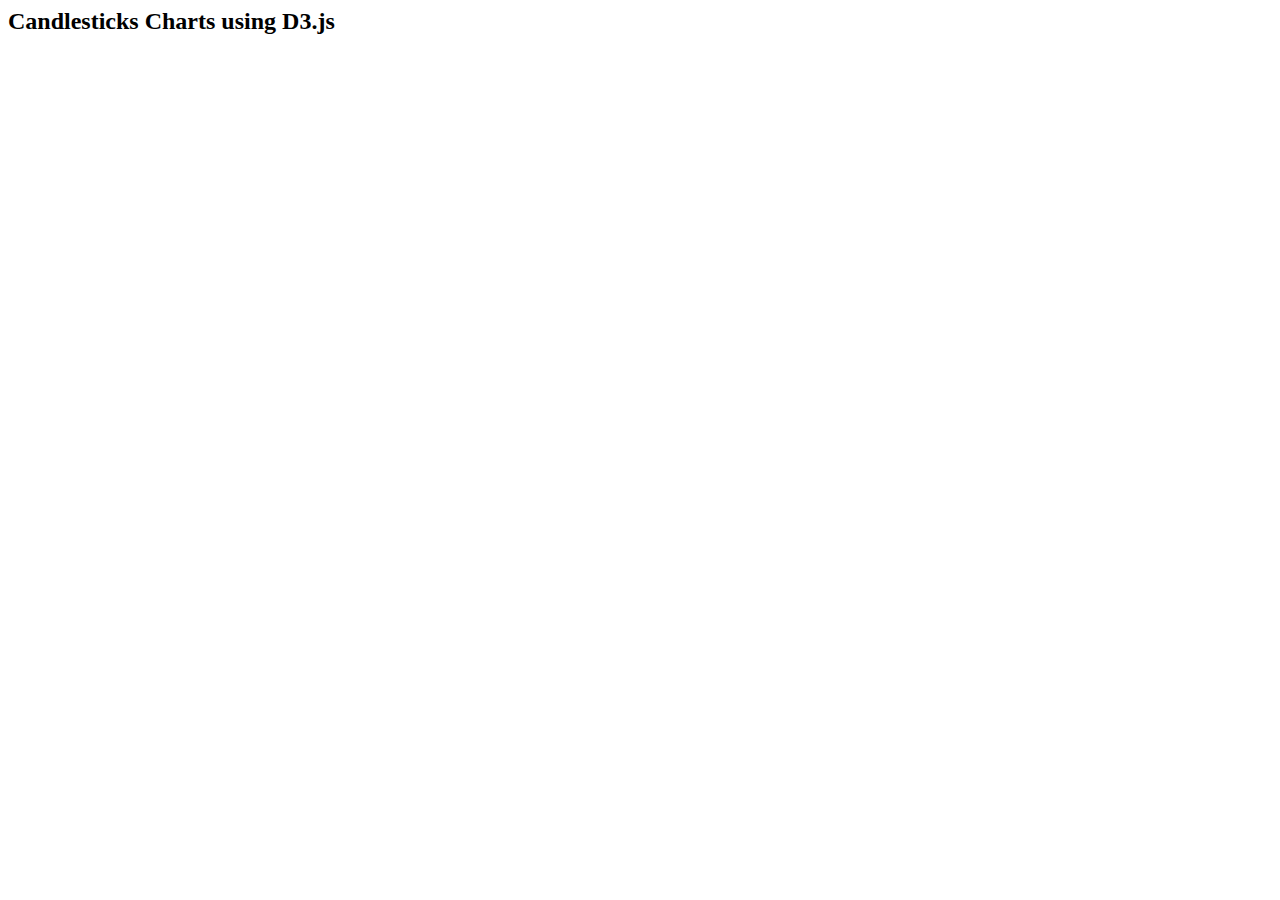
<file: Try OHLC/index.html>
<html>
    <head>
        <link rel="stylesheet" href="index.css">
        <title>Learn D3.js</title>
    </head>
    <body>
        <h2>Candlesticks Charts using D3.js</h2>
        
        <svg class="candle-chart"></svg>
        
        <script src="https://d3js.org/d3.v4.min.js"></script>
        <script src="https://d3js.org/d3-array.v2.min.js"></script>
        <!-- <script src="index.js"></script> -->
        <script src="index2.js"></script>
    </body>
</html>
</file>
<file: Try OHLC/index.css>
.svg-container {
    background-color: #FFC988;
    }
</file>
